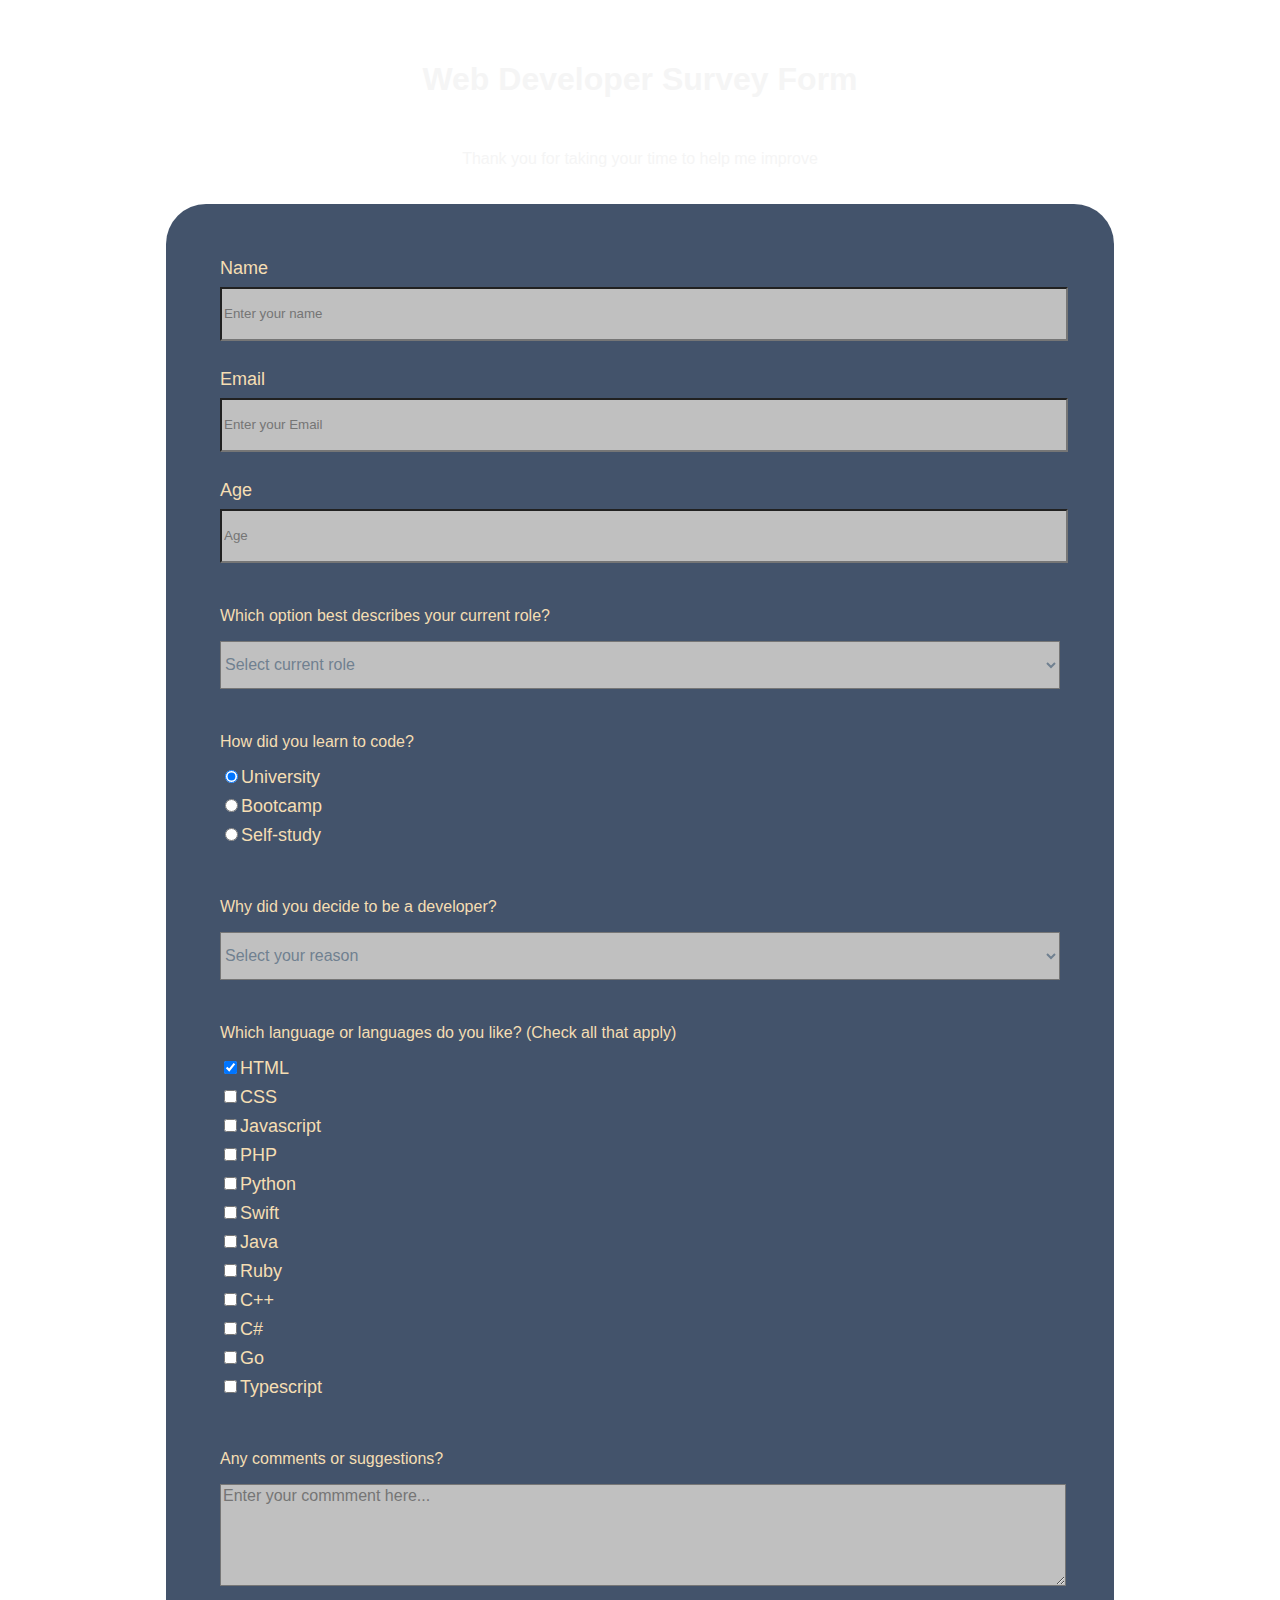
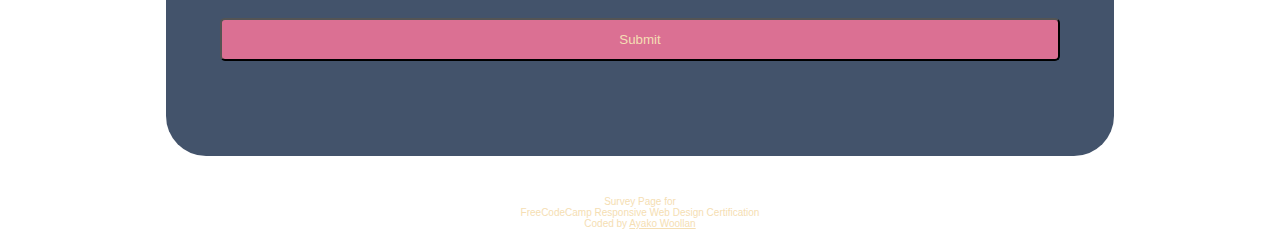
<file: index.html>
<!DOCTYPE html>
<html lang="en">

<head>
    <meta charset="UTF-8">
    <title>FCC:Survey　Form</title>
    <link rel="stylesheet" href="./assets/style.css">
</head>

<body>
    <div class="container">
        <header>
            <h1 id="title" class="text-center">Web Developer Survey Form</h1>
            <p id="description" class="text-center">Thank you for taking your time to help me improve</p>
        </header>

        <form id="survey-form">

            <div class="form-group">
                <label id="name-label">Name</label>
                <input id="name" type="text" name="name" class="form-control" placeholder="Enter your name" required>

            </div>

            <div class="form-group">
                <label id="email-label">Email</label>
                <input id="email" type="email" name="email" class="form-control" placeholder="Enter your Email"
                    required>
            </div>

            <div class="form-group">
                <label id="number-label">Age</label>
                <input id="number" type="number" name="age" min="10" max="99" class="form-control" placeholder="Age"
                    required>
            </div>

            <div class="form-group">
                <p>Which option best describes your current role?</p>
                <select id="dropdown" name="role" class="form-control" required>
                    <option disabled selected value>Select current role</option>
                    <option value="Front-end">Front-end Developer</option>
                    <option value="Back-end">Back-end Developer</option>
                    <option value="Full-stack">Full Stack Developer</option>
                    <option value="Product-manager">Product-manager</option>
                    <option value="other">Other</option>
                </select>

            </div>

            <div class="form-group">
                <p>How did you learn to code?</p>


                <label>
                    <input name="user-experience" value="university" type="radio" class="input-radio" checked />
                    University
                </label>
                <label>
                    <input name="user-experience" value="bootcamp" type="radio" class="input-radio" />
                    Bootcamp
                </label>
                <label>
                    <input name="user-experience" value="self-study" type="radio" class="input-radio" />
                    Self-study
                </label>

            </div>

            <div class="form-group">
                <p>Why did you decide to be a developer?</p>
                <select id="user-reason" name="reason" class="form-control" required>
                    <option disabled selected value>Select your reason</option>
                    <option value="demand">High demand</option>
                    <option value="career">Career options</option>
                    <option value="remote">Remote work</option>
                    <option value="salary">High salary</option>
                    <option value="problem-solving">Problem-solving</option>
                    <option value="creative">Creative outlet</option>
                    <option value="always-learning">Always learning</option>
                    <option value="other">Other</option>
                </select>
            </div>

            <div class="form-group">
                <p> Which language or languages do you like?
                    <span class="clue">(Check all that apply)</span>
                </p>
                <label>
                    <input name="prefer" value="HTML" type="checkbox" class="input-checkbox" checked>
                    HTML
                </label>
                <label>
                    <input name="prefer" value="CSS" type="checkbox" class="input-checkbox">
                    CSS
                </label>
                <label>
                    <input name="prefer" value="Javascript" type="checkbox" class="input-checkbox">
                    Javascript
                </label>
                <label>
                    <input name="prefer" value="PHP" type="checkbox" class="input-checkbox">
                    PHP
                </label>
                <label>
                    <input name="prefer" value="Python" type="checkbox" class="input-checkbox">
                    Python
                </label>
                <label>
                    <input name="prefer" value="Swift" type="checkbox" class="input-checkbox">
                    Swift
                </label>
                <label>
                    <input name="prefer" value="Java" type="checkbox" class="input-checkbox">
                    Java
                </label>
                <label>
                    <input name="prefer" value="Ruby" type="checkbox" class="input-checkbox">
                    Ruby
                </label>
                <label>
                    <input name="prefer" value="C++" type="checkbox" class="input-checkbox">
                    C++
                </label>
                <label>
                    <input name="prefer" value="C#" type="checkbox" class="input-checkbox">
                    C#
                </label>
                <label>
                    <input name="prefer" value="Go" type="checkbox" class="input-checkbox">
                    Go
                </label>
                <label>
                    <input name="prefer" value="Typescript" type="checkbox" class="input-checkbox">
                    Typescript
                </label>



            </div>
            <div class="form-group">
                <p>Any comments or suggestions?</p>
                <textarea id="comments" class="input-textarea" name="comment"
                    placeholder="Enter your commment here..."></textarea>

            </div>

            <div class="form-group">
                <button type="submit" id="submit" class="submitBtn">Submit</button>
            </div>
            　
        </form>
    </div>

</body>


<footer>
    <div id="contact">
        Survey Page for<br>FreeCodeCamp Responsive Web Design Certification<br>
        Coded by <a id="mycontact" href="https://codepen.io/ayako0111">Ayako Woollan</a>
    </div>
</footer>

</html>
</file>
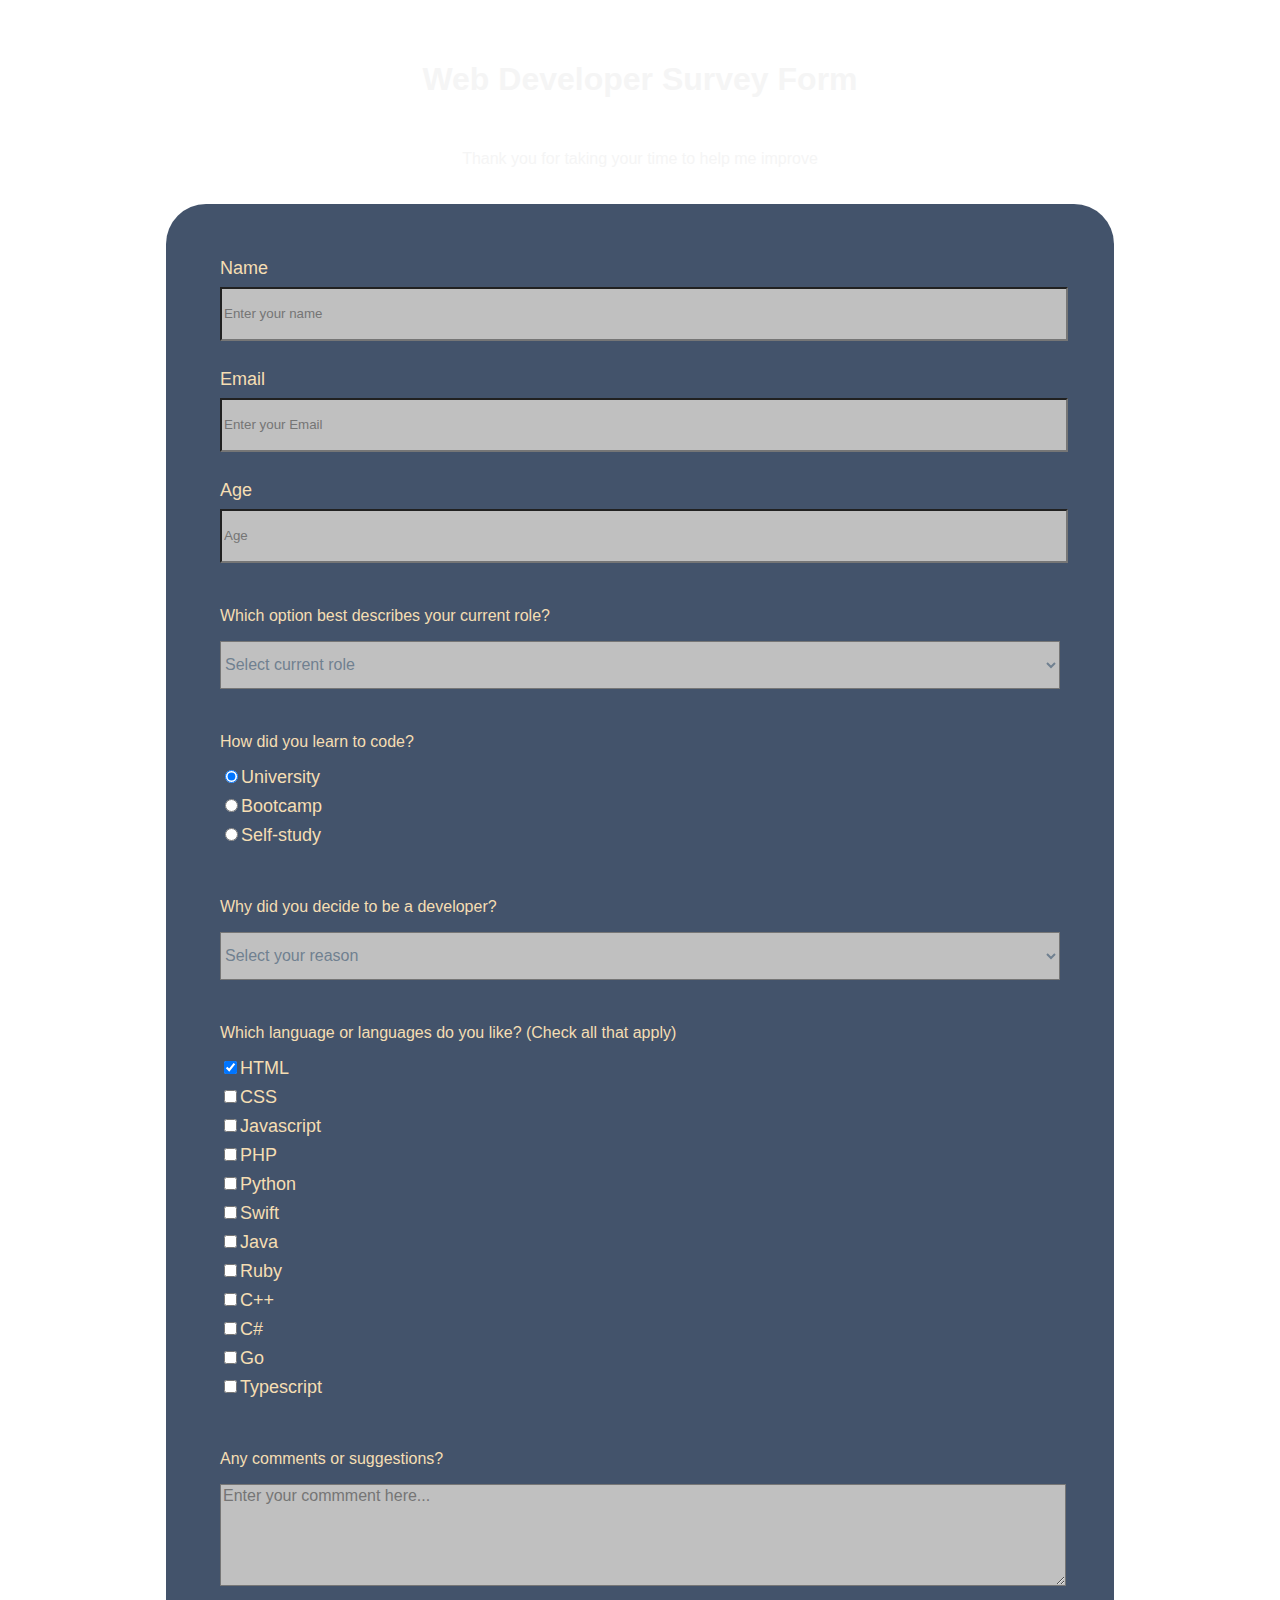
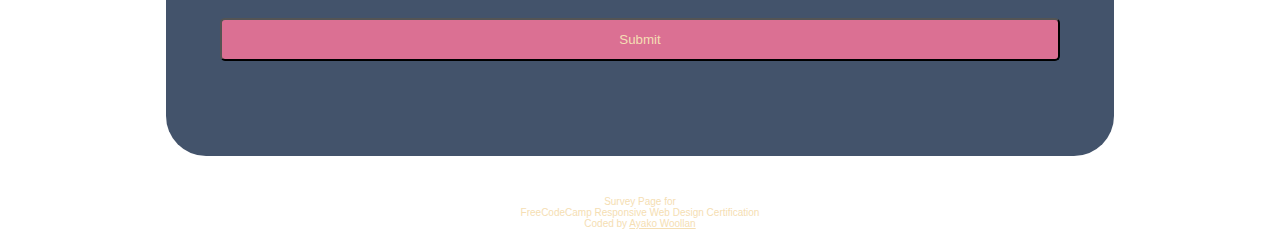
<file: Survey.html>
<!DOCTYPE html>
<html lang="en">

<head>
    <meta charset="UTF-8">
    <title>FCC:Survey　Form</title>
    <link rel="stylesheet" href="Survey.css">
</head>

<body>
    <div class="container">
        <header>
            <h1 id="title" class="text-center">Web Developer Survey Form</h1>
            <p id="description" class="text-center">Thank you for taking your time to help me improve</p>
        </header>

        <form id="survey-form">

            <div class="form-group">
                <label id="name-label">Name</label>
                <input id="name" type="text" name="name" class="form-control" placeholder="Enter your name" required>

            </div>

            <div class="form-group">
                <label id="email-label">Email</label>
                <input id="email" type="email" name="email" class="form-control" placeholder="Enter your Email"
                    required>
            </div>

            <div class="form-group">
                <label id="number-label">Age</label>
                <input id="number" type="number" name="age" min="10" max="99" class="form-control" placeholder="Age"
                    required>
            </div>

            <div class="form-group">
                <p>Which option best describes your current role?</p>
                <select id="dropdown" name="role" class="form-control" required>
                    <option disabled selected value>Select current role</option>
                    <option value="Front-end">Front-end Developer</option>
                    <option value="Back-end">Back-end Developer</option>
                    <option value="Full-stack">Full Stack Developer</option>
                    <option value="Product-manager">Product-manager</option>
                    <option value="other">Other</option>
                </select>

            </div>

            <div class="form-group">
                <p>How did you learn to code?</p>


                <label>
                    <input name="user-experience" value="university" type="radio" class="input-radio" checked />
                    University
                </label>
                <label>
                    <input name="user-experience" value="bootcamp" type="radio" class="input-radio" />
                    Bootcamp
                </label>
                <label>
                    <input name="user-experience" value="self-study" type="radio" class="input-radio" />
                    Self-study
                </label>

            </div>

            <div class="form-group">
                <p>Why did you decide to be a developer?</p>
                <select id="user-reason" name="reason" class="form-control" required>
                    <option disabled selected value>Select your reason</option>
                    <option value="demand">High demand</option>
                    <option value="career">Career options</option>
                    <option value="remote">Remote work</option>
                    <option value="salary">High salary</option>
                    <option value="problem-solving">Problem-solving</option>
                    <option value="creative">Creative outlet</option>
                    <option value="always-learning">Always learning</option>
                    <option value="other">Other</option>
                </select>
            </div>

            <div class="form-group">
                <p> Which language or languages do you like?
                    <span class="clue">(Check all that apply)</span>
                </p>
                <label>
                    <input name="prefer" value="HTML" type="checkbox" class="input-checkbox" checked>
                    HTML
                </label>
                <label>
                    <input name="prefer" value="CSS" type="checkbox" class="input-checkbox">
                    CSS
                </label>
                <label>
                    <input name="prefer" value="Javascript" type="checkbox" class="input-checkbox">
                    Javascript
                </label>
                <label>
                    <input name="prefer" value="PHP" type="checkbox" class="input-checkbox">
                    PHP
                </label>
                <label>
                    <input name="prefer" value="Python" type="checkbox" class="input-checkbox">
                    Python
                </label>
                <label>
                    <input name="prefer" value="Swift" type="checkbox" class="input-checkbox">
                    Swift
                </label>
                <label>
                    <input name="prefer" value="Java" type="checkbox" class="input-checkbox">
                    Java
                </label>
                <label>
                    <input name="prefer" value="Ruby" type="checkbox" class="input-checkbox">
                    Ruby
                </label>
                <label>
                    <input name="prefer" value="C++" type="checkbox" class="input-checkbox">
                    C++
                </label>
                <label>
                    <input name="prefer" value="C#" type="checkbox" class="input-checkbox">
                    C#
                </label>
                <label>
                    <input name="prefer" value="Go" type="checkbox" class="input-checkbox">
                    Go
                </label>
                <label>
                    <input name="prefer" value="Typescript" type="checkbox" class="input-checkbox">
                    Typescript
                </label>



            </div>
            <div class="form-group">
                <p>Any comments or suggestions?</p>
                <textarea id="comments" class="input-textarea" name="comment"
                    placeholder="Enter your commment here..."></textarea>

            </div>

            <div class="form-group">
                <button type="submit" id="submit" class="submitBtn">Submit</button>
            </div>
            　
        </form>
    </div>

</body>


<footer>
    <div id="contact">
        Survey Page for<br>FreeCodeCamp Responsive Web Design Certification<br>
        Coded by <a id="mycontact" href="https://codepen.io/ayako0111">Ayako Woollan</a>
    </div>
</footer>

</html>
</file>
<file: assets/style.css>
body {
    font-family: 'Lucida Sans', 'Lucida Sans Regular', 'Lucida Grande', 'Lucida Sans Unicode', Geneva, Verdana, sans-serif;
    background-color: dimgray;
    background: url( https://images.pexels.com/photos/1102915/pexels-photo-1102915.jpeg?auto=compress&cs=tinysrgb&dpr=2&h=750&w=1260);
    background-size:cover;
    background-repeat: repeat-y;
    color:wheat;

}
#title {
    color: whitesmoke;
    border-radius: 30%;
    padding: 40px 40px 10px 40px;
}
#description {
    color:whitesmoke;
    padding: 20px;
    

}
.text-center{
    text-align: center;
}
.container {
 max-width: 75%;
 margin: 0 auto;
}
#survey-form {
    padding: 50px;
    background-color:rgba(20, 40, 70, 0.8);
    border-radius:40px;
}
.form-control {
    display:block;
    width:100%;
    height:3rem;
    background-color:silver;
}
.form-group {
    margin: 0 auto 1.25rem auto;
    padding: 0.25rem;
}
.submitBtn {
    display: block;
    width: 100%;
    padding: 0.75rem;
    background:palevioletred;
    color:inherit;
    border-radius: 5px;
    cursor: pointer;
}

select, textarea {
    width: 100%;
    height:20px;
    margin: O;
    font-family: inherit;
    font-size: inherit;
    line-height: inherit;
    color:slategray;
}

label {
    display: flex;
    flex-direction: row;
    align-items: flex-start;
    font-size: 1.125rem;
    margin-bottom: 0.5rem;
    cursor:pointer;

}
textarea {
    width:100%;
    height:6rem;
    background-color:silver;
}
.input-checkbox {
    display:flex;
    flex-direction: column;
    align-items: flex-start;
}

.input-radio {
    display:flex;
    flex-direction: column;
    align-items: flex-start;
}

#contact {
    text-align: center;
    font-size: 10px;
      width: 100%;
      margin-top: 40px;
    }

#mycontact {
  color: wheat;
}
</file>
<file: Survey.css>
body {
    font-family: 'Lucida Sans', 'Lucida Sans Regular', 'Lucida Grande', 'Lucida Sans Unicode', Geneva, Verdana, sans-serif;
    background-color: dimgray;
    background: url( https://images.pexels.com/photos/1102915/pexels-photo-1102915.jpeg?auto=compress&cs=tinysrgb&dpr=2&h=750&w=1260);
    background-size:cover;
    background-repeat: repeat-y;
    color:wheat;

}
#title {
    color: whitesmoke;
    border-radius: 30%;
    padding: 40px 40px 10px 40px;
}
#description {
    color:whitesmoke;
    padding: 20px;
    

}
.text-center{
    text-align: center;
}
.container {
 max-width: 75%;
 margin: 0 auto;
}
#survey-form {
    padding: 50px;
    background-color:rgba(20, 40, 70, 0.8);
    border-radius:40px;
}
.form-control {
    display:block;
    width:100%;
    height:3rem;
    background-color:silver;
}
.form-group {
    margin: 0 auto 1.25rem auto;
    padding: 0.25rem;
}
.submitBtn {
    display: block;
    width: 100%;
    padding: 0.75rem;
    background:palevioletred;
    color:inherit;
    border-radius: 5px;
    cursor: pointer;
}

select, textarea {
    width: 100%;
    height:20px;
    margin: O;
    font-family: inherit;
    font-size: inherit;
    line-height: inherit;
    color:slategray;
}

label {
    display: flex;
    flex-direction: row;
    align-items: flex-start;
    font-size: 1.125rem;
    margin-bottom: 0.5rem;
    cursor:pointer;

}
textarea {
    width:100%;
    height:6rem;
    background-color:silver;
}
.input-checkbox {
    display:flex;
    flex-direction: column;
    align-items: flex-start;
}

.input-radio {
    display:flex;
    flex-direction: column;
    align-items: flex-start;
}

#contact {
    text-align: center;
    font-size: 10px;
      width: 100%;
      margin-top: 40px;
    }

#mycontact {
  color: wheat;
}
</file>
